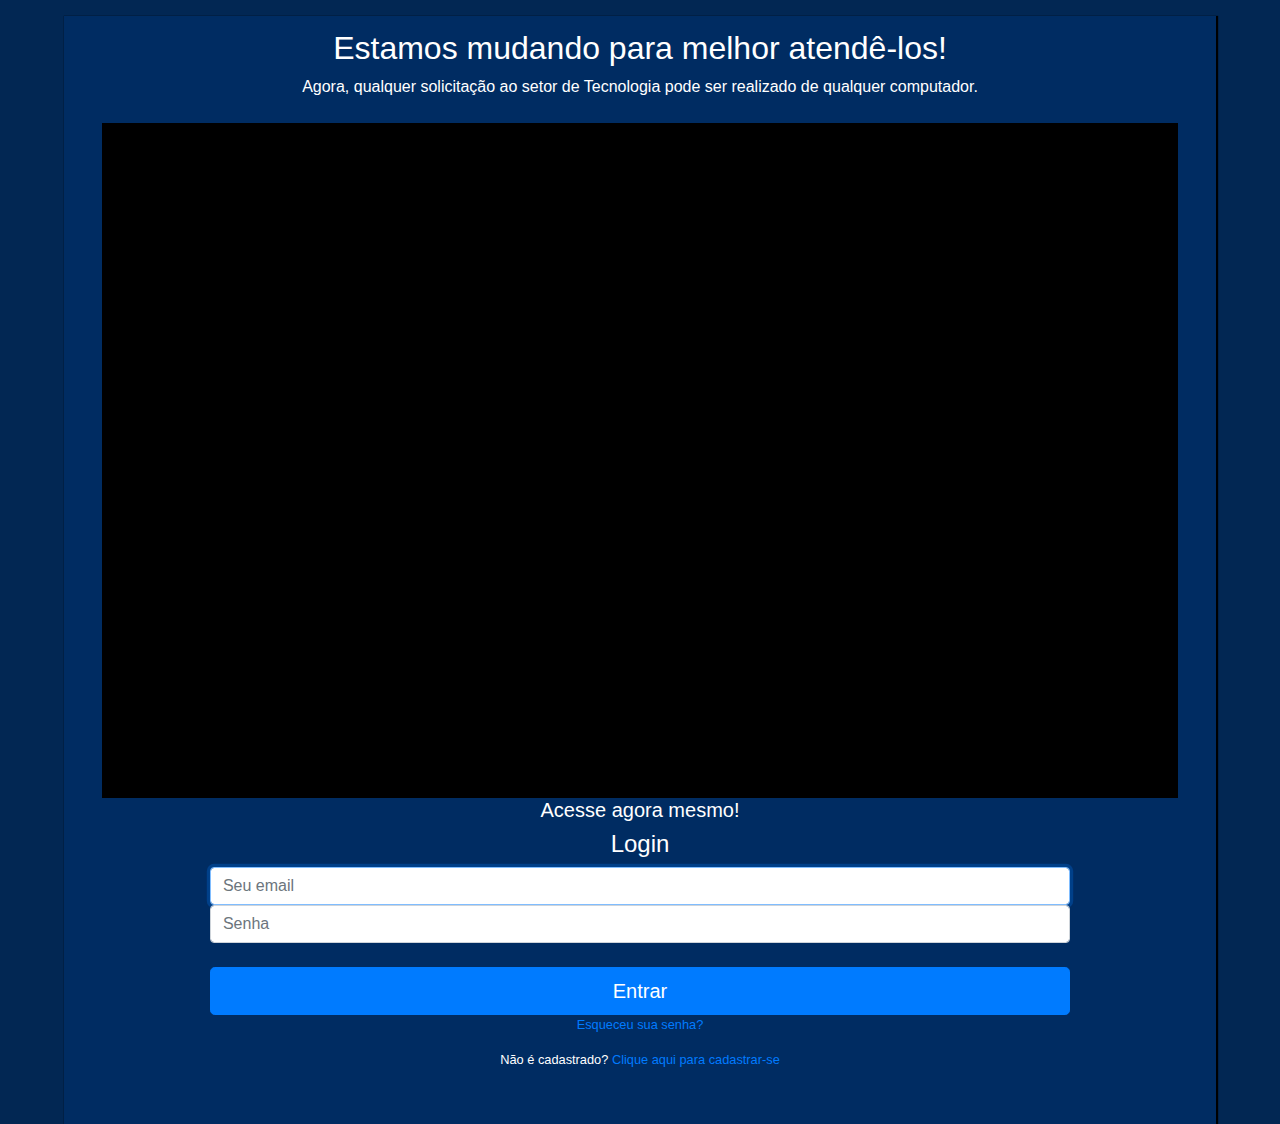
<file: Adm.html>
<!DOCTYPE html>
<html lang="pt-br">
<head>
    <meta charset="UTF-8">
    <meta name="viewport" content="width=device-width, initial-scale=1.0">
    <meta http-equiv="X-UA-Compatible" content="ie=edge">
    <title>HelpDesk Administrativo</title>
    <script src="https://ajax.googleapis.com/ajax/libs/jquery/3.3.1/jquery.min.js"></script>
    <link rel="stylesheet" type="text/css" href="CSS/style.css">
    <link rel="shortcut icon" href="favicon.ico" type="image/x-icon">
    <script src="JS/login.js"></script>
</head>
<body class="color-fundo">
<div class="interface">

<h2>Estamos mudando para melhor atendê-los!</h2>

Agora, qualquer solicitação ao setor de Tecnologia pode ser realizado de qualquer computador.<br><br>

<header>
        <div class="overlay"></div>
        <video playsinline="playsinline" autoplay="autoplay" muted="muted" loop="loop">
          <source src="C:\Users\marci\Videos\Captures\teste.mp4" type="video/mp4">
        </video>
        <div class="container h-100">
          <div class="d-flex h-100 text-center align-items-center">

          </div>
        </div>
      </header>
      
<div class="login">
    <h5>Acesse agora mesmo!</h5>
<form class="form-signin" role="form" method="post" action="https://ceduc.tomticket.com/helpdesk/checklogin">
    <input type="hidden" name="id" value="">
    <input type="hidden" name="ep" value="">
    <input type="hidden" name="account" value="1812352P04022019025830">
    <h4 class="form-signin-heading text-center">Login</h4>
    
    <input id="inputEmail" type="email" class="form-control login-field" name="login" value="" placeholder="Seu email" required="" autofocus="">
        <input id="password" type="password" class="form-control" name="password" placeholder="Senha" required="">
    <br>
    <button id="btn-charmosa" class="btn btn-lg btn-primary btn-block" type="submit" onclick="preencherForm()" autenticarUsuario()>Entrar</button>


<small><p class="text-center"><a href="https://ceduc.tomticket.com/helpdesk/novasenha?account=1812352P04022019025830">Esqueceu sua senha?</a>
        </p></small> 
</form>

<small><p class="text-center out-form">Não é cadastrado? <a href="https://ceduc.tomticket.com/helpdesk/cadastro?account=1812352P04022019025830&amp;e=4">Clique aqui para cadastrar-se</a>
</p></small>
</div>
</div>
</body>
</html>
</file>
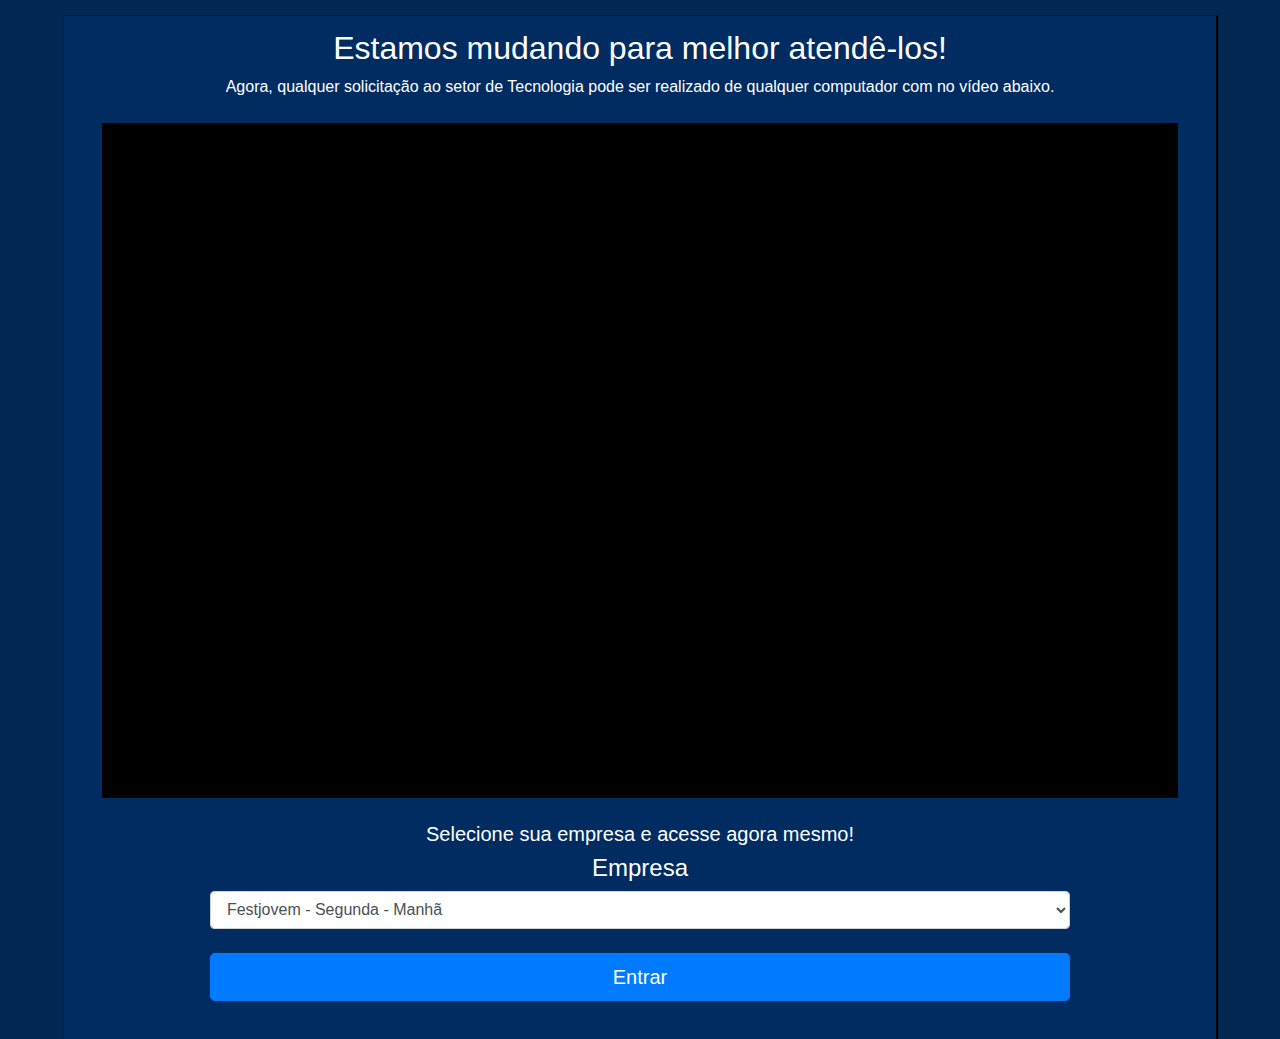
<file: Educ.html>
<!DOCTYPE html>
<html lang="pt-br">
<head>
    <meta charset="UTF-8">
    <meta name="viewport" content="width=device-width, initial-scale=1.0">
    <meta http-equiv="X-UA-Compatible" content="ie=edge">
    <title>HelpDesk Educacional</title>
    <script src="https://ajax.googleapis.com/ajax/libs/jquery/3.3.1/jquery.min.js"></script>
    <link rel="stylesheet" type="text/css" href="CSS/style.css">
    <link rel="shortcut icon" href="favicon.ico" type="image/x-icon">
    <script src="JS/login.js"></script>
</head>
<body class="color-fundo">
<div class="interface">

<h2>Estamos mudando para melhor atendê-los!</h2>

Agora, qualquer solicitação ao setor de Tecnologia pode ser realizado de qualquer computador com no vídeo abaixo.<br><br>



<header>
        <div class="overlay"></div>
        <video playsinline="playsinline" autoplay="autoplay" muted="muted" loop="loop">
          <source src="C:\Users\marci\Videos\Captures\teste.mp4" type="video/mp4">
        </video>
        <div class="container h-100">
          <div class="d-flex h-100 text-center align-items-center">

          </div>
        </div>
      </header>
      







<div class="login">
  <br>
    <h5>Selecione sua empresa e acesse agora mesmo!</h5>
<form class="form-signin" role="form" method="post" action="https://ceduc.tomticket.com/helpdesk/checklogin">
    <input type="hidden" name="id" value="">
    <input type="hidden" name="ep" value="">
    <input type="hidden" name="account" value="1812352P04022019025830">
    <h4 class="form-signin-heading text-center">Empresa</h4>
    
    <input id="inputEmail" type="hidden" class="form-control login-field" name="login" value="" placeholder="Seu email" required="" autofocus="">
    
    <select class="form-control" id="selectEmail">
        <option name="login" value="festjovem@cvr.org.br">Festjovem - Segunda - Manhã</option>
        <option name="login" value="charmosa@cvr.org.br">Charmosa - Segunda - Tarde</option>
        <option name="login" value="infojovem@cvr.org.br">Infojovem - Terça - Manhã</option>
        <option name="login" value="cortec@cvr.org.br">Cortec - Segunda - Tarde</option>
        <option name="login" value="cpi@cvr.org.br">Cpi - Segunda - Tarde</option>
        <option name="login" value="realce@cvr.org.br">Realce - Segunda - Tarde</option>
        <option name="login" value="mep@cvr.org.br">Mep - Segunda - Tarde</option>
        <option name="login" value="mde@cvr.org.br">Mde - Segunda - Tarde</option>
        <option name="login" value="esc@cvr.org.br">Esc - Segunda - Tarde</option>
    </select>

    <input id="password" type="hidden" class="form-control" name="password" placeholder="Senha" required="">
    <br>
    <button id="btn-charmosa" class="btn btn-lg btn-primary btn-block" type="submit" onclick="preencherForm()" autenticarUsuario()>Entrar</button>


    <!-- <small><p class="text-center"><a href="https://ceduc.tomticket.com/helpdesk/novasenha?account=1812352P04022019025830">Esqueceu sua senha?</a>
        </p></small> -->
</form>


</div>
</div>
</body>
</html>
</file>
